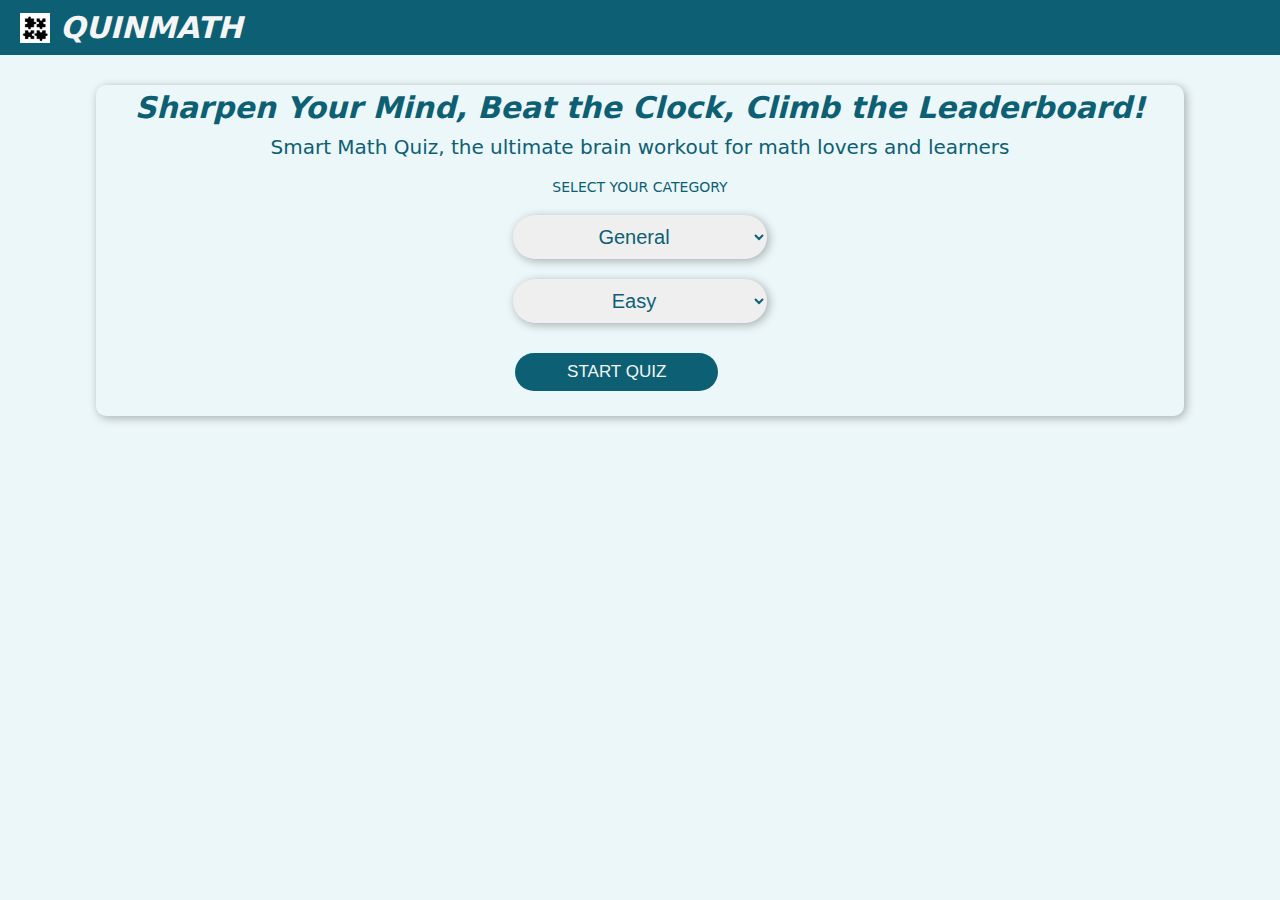
<file: index.html>
<!DOCTYPE html>
<html lang="en">
<head>
    <meta charset="UTF-8">
    <meta name="viewport" content="width=device-width, initial-scale=1.0">
    <title>QUINMATH</title>
    <link rel="stylesheet" href="https://cdnjs.cloudflare.com/ajax/libs/font-awesome/6.7.2/css/all.min.css" integrity="sha512-Evv84Mr4kqVGRNSgIGL/F/aIDqQb7xQ2vcrdIwxfjThSH8CSR7PBEakCr51Ck+w+/U6swU2Im1vVX0SVk9ABhg==" crossorigin="anonymous" referrerpolicy="no-referrer" />
    <link rel="stylesheet" href="style.css">
    <link rel="shortcut icon" href="Images/puzzle.jpeg">
</head>
<body>
    <div class="navbar">
        <img src="Images/puzzle.jpeg" alt="Logo">
        <h1>QUINMATH</h1>
    </div>
    <div class="container">
        <h1>Sharpen Your Mind, Beat the Clock, Climb the Leaderboard!</h1>
        <p>Smart Math Quiz, the ultimate brain workout for math lovers and learners</p>
        <p class="category-subheading">SELECT YOUR CATEGORY</p>

        <div class="categories">
            <select name="" id="specialization" class="option">
                <option value="General">General</option>
                <option value="Addition">Addition</option>
                <option value="Subtraction">Subtraction</option>
                <option value="Multiplication">Multiplication</option>
                <option value="Division">Division</option>
            </select>

            <select name="" id="difficulty" class="option">
                <option value="Easy">Easy</option>
                <option value="Medium">Medium</option>
                <option value="Hard">Hard</option>
            </select>

            <button class="btn" id="start-btn">START QUIZ</button>
        </div>
    </div>
    
    <script src="JS/main.js"></script>
</body>
</html>
</file>
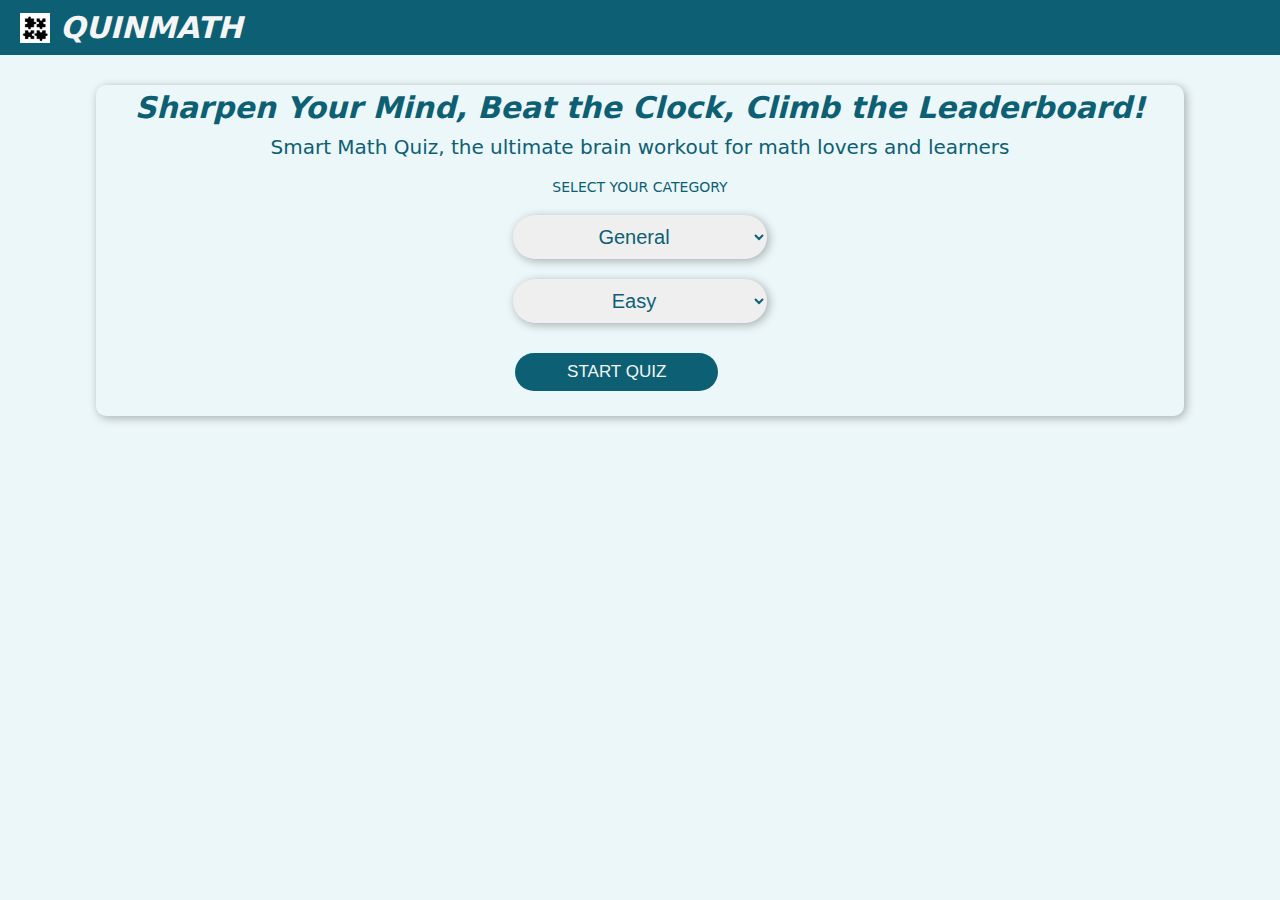
<file: game-page.html>
<!DOCTYPE html>
<html lang="en">
<head>
    <meta charset="UTF-8">
    <meta name="viewport" content="width=device-width, initial-scale=1.0">
    <title>QUINMATH | Game Round</title>
    <link rel="stylesheet" href="https://cdnjs.cloudflare.com/ajax/libs/font-awesome/6.7.2/css/all.min.css" integrity="sha512-Evv84Mr4kqVGRNSgIGL/F/aIDqQb7xQ2vcrdIwxfjThSH8CSR7PBEakCr51Ck+w+/U6swU2Im1vVX0SVk9ABhg==" crossorigin="anonymous" referrerpolicy="no-referrer" />
    <link rel="stylesheet" href="style.css">
    <link rel="shortcut icon" href="Images/puzzle.jpeg">
</head>
<body>
    <div class="navbar">
        <img src="Images/puzzle.jpeg" alt="Logo">
        <h1>QUINMATH</h1>
    </div>
    <div class="info-flex">
        <div class="cat-dif">
            <span class="cat" id="specializationDisplay">General</span>
            <span class="dif" id="difficultyDisplay">Easy</span>
        </div>
        <button class="end" id="endGameOne">End Game</button>
    </div>
    <div class="container">
        <div class="inner-info">
            <div class="rounds">
                <label for="round">Round:</label>
                <span id="roundDisplay" class="round">1</span>
            </div>

            <div class="time">
                <label for="timer">Timer:</label>
                <span id="timerDisplay" class="timer">10</span>
            </div>
        </div>

        <h1>Question:</h1>
        <div class="questions">
            <p class="question" id="questionDisplay"></p>
        </div>

        <input type="number" class="user-input" id="userAnswer" placeholder="Input Answer">
        <button class="btn" id="submitBtn">Submit</button>
    </div>
    
    <script src="JS/game.js"></script>
</body>
</html>
</file>
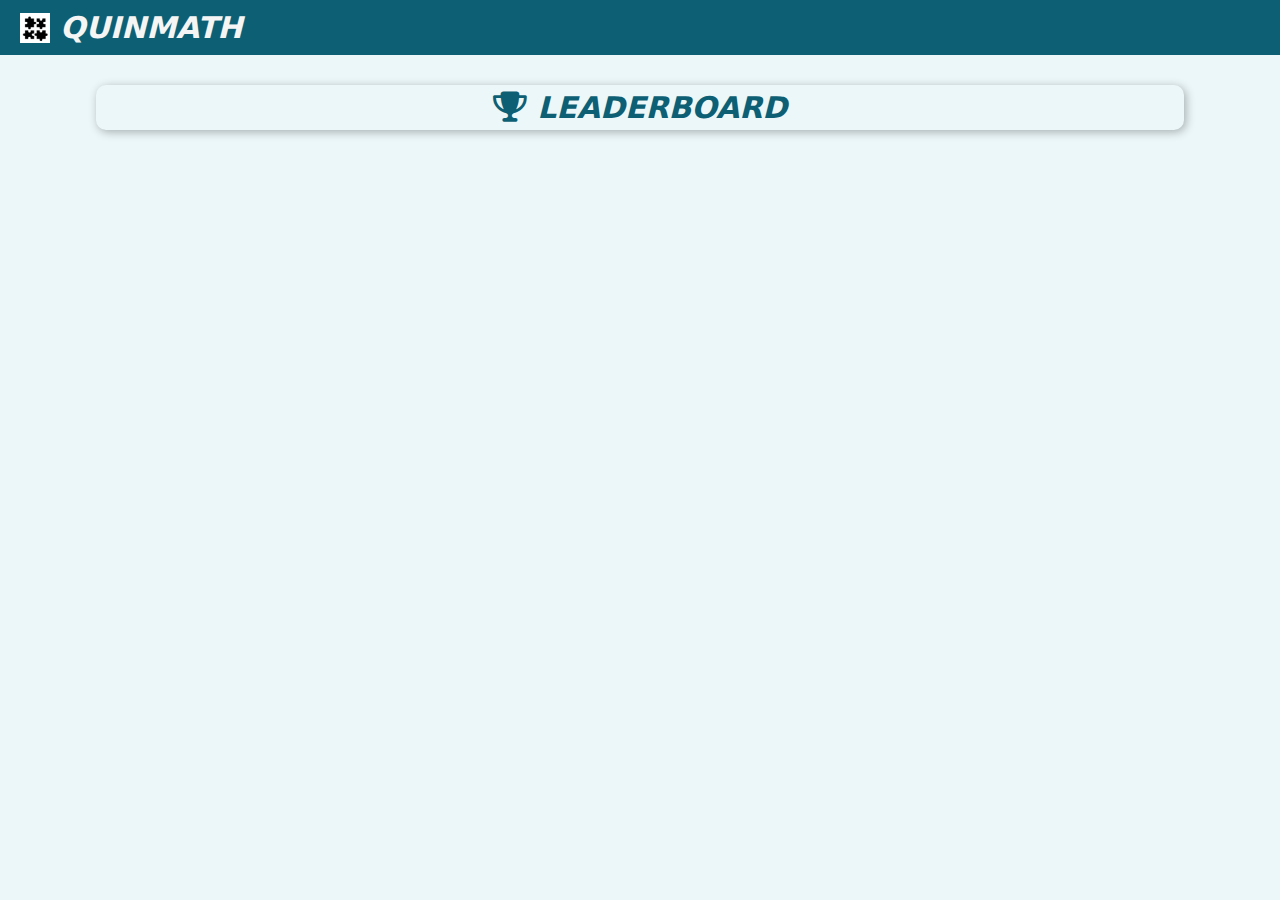
<file: high-score-board.html>
<!DOCTYPE html>
<html lang="en">
<head>
    <meta charset="UTF-8">
    <meta name="viewport" content="width=device-width, initial-scale=1.0">
    <title>QUINMATH | High-Score-Board</title>
    <link rel="stylesheet" href="https://cdnjs.cloudflare.com/ajax/libs/font-awesome/6.7.2/css/all.min.css" integrity="sha512-Evv84Mr4kqVGRNSgIGL/F/aIDqQb7xQ2vcrdIwxfjThSH8CSR7PBEakCr51Ck+w+/U6swU2Im1vVX0SVk9ABhg==" crossorigin="anonymous" referrerpolicy="no-referrer" />
    <link rel="stylesheet" href="style.css">
    <link rel="shortcut icon" href="Images/puzzle.jpeg">
</head>
<body>
    <div class="navbar">
        <img src="Images/puzzle.jpeg" alt="Logo">
        <h1>QUINMATH</h1>
    </div>
    <div class="container">
        <h1><i class="fas fa-trophy"></i> LEADERBOARD</h1>

        <div class="leader-list">
            
        </div>

    </div>
    
    <script src="main.js"></script>
</body>
</html>
</file>
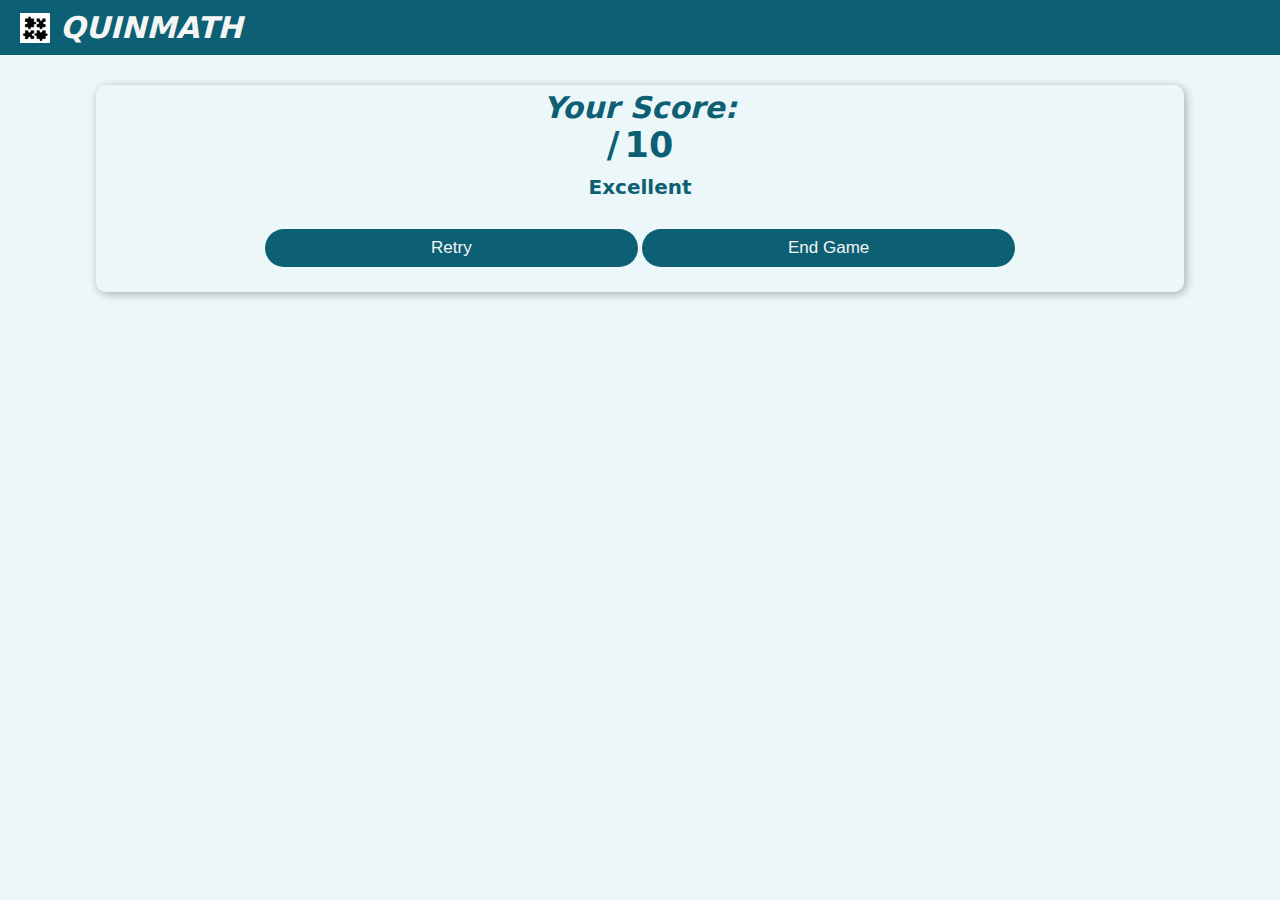
<file: result.html>
<!DOCTYPE html>
<html lang="en">
<head>
    <meta charset="UTF-8">
    <meta name="viewport" content="width=device-width, initial-scale=1.0">
    <title>QUINMATH | Result</title>
    <link rel="stylesheet" href="https://cdnjs.cloudflare.com/ajax/libs/font-awesome/6.7.2/css/all.min.css" integrity="sha512-Evv84Mr4kqVGRNSgIGL/F/aIDqQb7xQ2vcrdIwxfjThSH8CSR7PBEakCr51Ck+w+/U6swU2Im1vVX0SVk9ABhg==" crossorigin="anonymous" referrerpolicy="no-referrer" />
    <link rel="stylesheet" href="style.css">
    <link rel="shortcut icon" href="Images/puzzle.jpeg">
</head>
<body>
    <div class="navbar">
        <img src="Images/puzzle.jpeg" alt="Logo">
        <h1>QUINMATH</h1>
    </div>
    <div class="container">
        <h1>Your Score: </h1>
        <div class="questions">
            <span class="question" id="user-score">10</span>
            <span class="question">/</span>
            <span class="question">10</span>
        </div>

            <p class="badge" id="badge">Excellent</p>

            <div class="decision">                
                <button class="btn" id="retry">Retry</button>
                <button class="btn" id="endGameTwo">End Game</button>
            </div>

    </div>
    
    <script src="JS/result.js"></script>
</body>
</html>
</file>
<file: style.css>
* {
    box-sizing: border-box;
    padding: 0;
    margin: 0;
}

:root{
    --primary-color: rgb(13,96,115);
    --secondary-color: rgb(236, 247, 249);
    --light-color: rgb(245, 245, 245);
}

body {
    background: var(--secondary-color);
    font-family: system-ui, -apple-system, BlinkMacSystemFont, 'Segoe UI', Roboto, Oxygen, Ubuntu, Cantarell, 'Open Sans', 'Helvetica Neue', sans-serif;
}

.navbar {
    background: var(--primary-color);
    color: var(--light-color);
    display: flex;
    justify-content: flex-start;
    align-items: center;
    padding: 0 20px;
}

.navbar h1{
    color: var(--light-color);
    text-align: left;
    padding: 10px;
}

.navbar img {
    width: 30px;
    height: 30px;
}

.container {
    display: flex;
    flex-direction: column;
    justify-content: space-between;
    align-items: center;
    max-width: 85%;
    margin: 30px auto;
    border-radius: 10px;
    padding: 30px 0;
    box-shadow: 2px 2px 10px rgba(0, 0, 0, 0.3);
    padding: 5px;
}

h1 {
    color: var(--primary-color);
    font-size: 30px;
    font-weight: 700;
    font-style: italic;
    text-align: center;
}

p {
    color: var(--primary-color);
    font-size: 20px;
    font-weight: 400;
    text-align: center;
    margin: 10px 0;
}

.category-subheading {
    color: var(--primary-color);
    font-weight: 400;
    font-size: 14px;
}

.container .categories .option {
    /* display: block; */
    padding: 10px 5px;
    width: 100%;
    border-radius: 30px;
    padding: 10px 5px;
    border: none;
    outline: none;
    margin: 10px auto;
    color: var(--primary-color);
    font-size: 20px;
    text-align: center;
    cursor: pointer;
    box-shadow: 2px 2px 10px rgba(0, 0, 0, 0.3);
}

.container .user-input {
    padding: 10px 5px;
    width: 80%;
    border-radius: 30px;
    padding: 10px 5px;
    border: none;
    outline: none;
    margin: 10px 0;
    color: var(--primary-color);
    font-size: 20px;
    text-align: center;
    cursor: pointer;
    box-shadow: 2px 2px 10px rgba(0, 0, 0, 0.3);
}

.info-flex {
    display: flex;
    justify-content: space-between;
    align-items: center;
    padding: 10px;
}

.info-flex .cat-dif {
    font-size: 20px;
    font-weight: bold;
    color: var(--primary-color);
}

.info-flex .cat-dif .cat,
.info-flex .cat-dif .dif {
    margin-right: 20px;
    border-bottom: 2px dotted var(--primary-color);
}

.info-flex .end {
    color: var(--secondary-color);
    border: none;
    outline: none;
    padding: 10px;
    font-size: 17px;
    border-radius: 10px;
    font-weight: 600;
    background-color: var(--primary-color);
    cursor: pointer;
}

.inner-info {
    width: 100%;
    display: flex;
    justify-content: space-between;
    align-items: center;
    padding: 0 30px;
    margin-bottom: 30px;
}

.inner-info .time label,
.inner-info .rounds label {
    font-size: 20px;
    color: var(--primary-color);
    border-bottom: 2px dotted var(--primary-color);
    padding-bottom: 3px;
}

.inner-info .time span,
.inner-info .rounds span {
    font-size: 20px;
    font-weight: 900;
    color: var(--primary-color);
}

.question {
    font-size: 35px;
    font-weight: bold;
    color: var(--primary-color);
    margin: 5px 0 20px;
}

.badge {
     font-size: 20px;
    font-weight: 900;
}

.btn {
    display: block;
    width: 80%;
    margin: 20px 2px;
    border: none;
    outline: none;
    background: var(--primary-color);
    color: var(--light-color);
    border-radius: 30px;
    font-size: 17px;
    text-align: center;
    font-weight: 400;
    line-height: 38px;
    cursor: pointer;
}

.decision {
    width: 70%;
    display: flex;
    justify-content: space-between;
    align-items: center;
}
</file>
